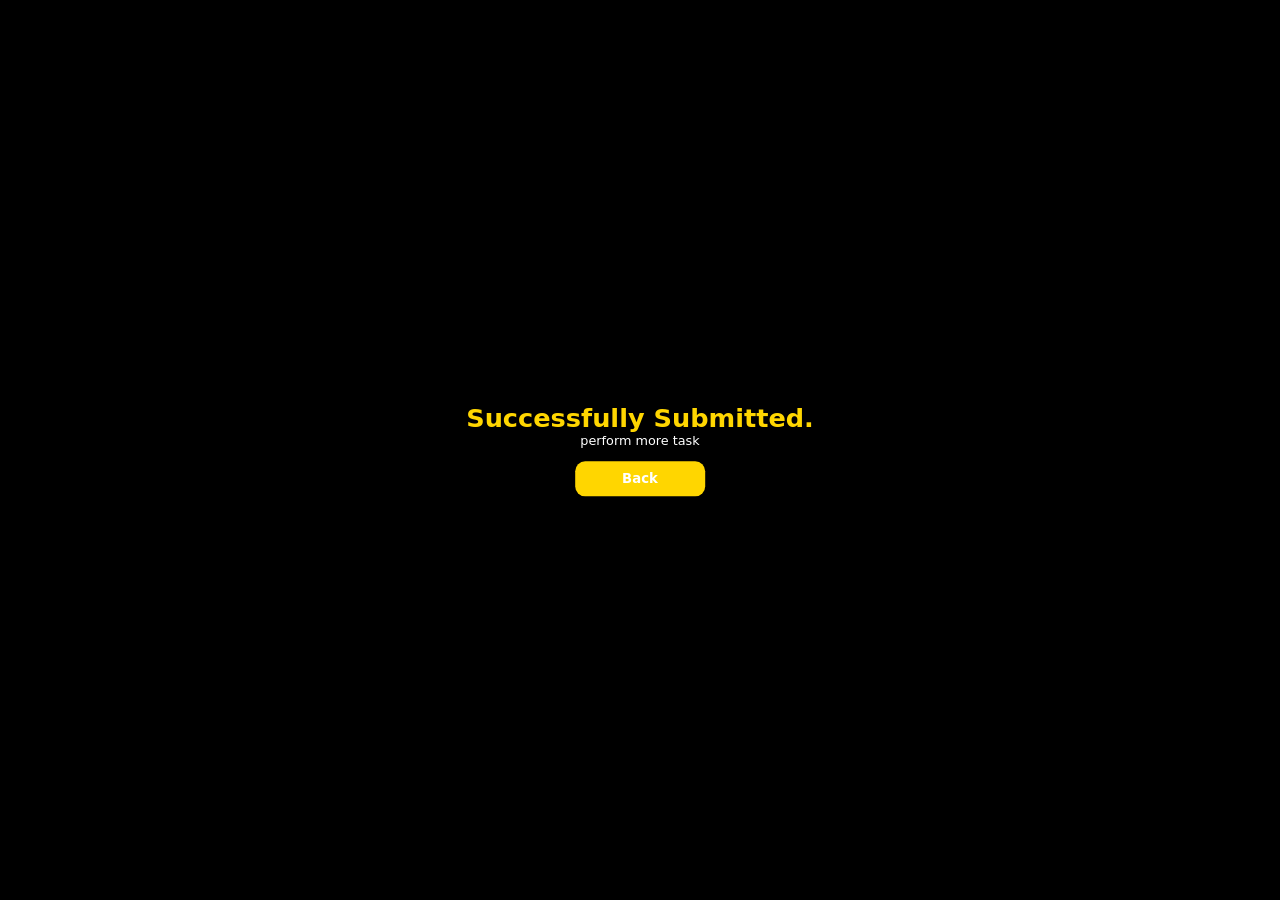
<file: success.html>
<!DOCTYPE html>
<html lang="en">
<head>
    <meta charset="UTF-8">
    <meta name="viewport" content="width=device-width, initial-scale=1.0">
    <title>Successful</title>
    <style>
        body{
             margin: 0;
    background: black;
    font-family:  Inter, Poppins, system-ui, Arial;
    color: #fff;
    padding-bottom: 70px;
        }

    .txt{
        position: absolute;
    top: 50%;
    left: 50%;
    transform: translate(-50%, -50%);
    text-align: center;
    }
    .txt h3{
        margin: 0;
    font-size: 1.6em;
    color: #ffd600;
    padding: 0;
    font-weight: 700;
    }
    .txt p{
        margin: 0;
    color: white;
    font-size: 0.8em;
    }
    .txt h5{
        background: #ffd600;
    width: 110px;
    text-align: center;
    color: white;
    padding: 10px;
    border-radius: 10px;
    margin: auto;
    margin-top: 1em;
    }
   .txt h5:hover{
    color: #ffd600;
    background: transparent;
    border: 1px solid #ffd600;
    }
    </style>
</head>
<body>
    <div class="container">
        <!-- <div class="back-img"><img src="BackSVG.svg" alt="back" style="background: white;
    width: 6%;"></div> -->

    <div class="txt">
        <h3>Successfully Submitted.</h3>
        <p>perform more task</p>
        <div class="btn"><h5 onclick="window.location.href='task.html'">Back</h5></div>
    </div>
    </div>

    <!-- <script>
        function showMessage(){
            alert("Successfully submited!")
        }
    </script> -->
</body>
</html>
</file>
